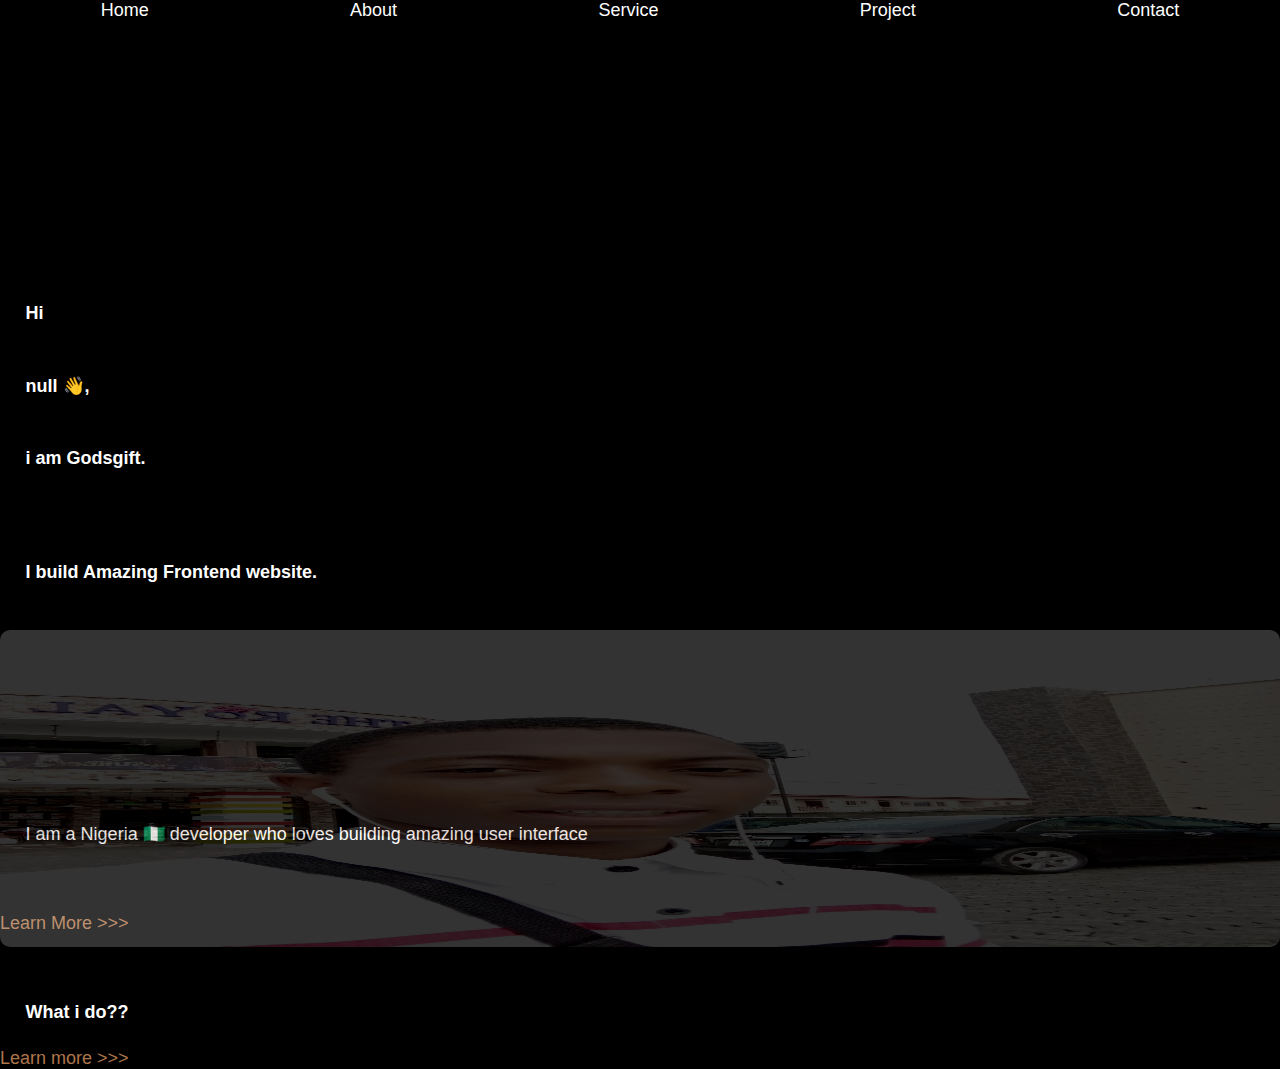
<file: index.html>
<!DOCTYPEHTML >
<html lang="en">
  <head>
      <meta charset="UTF-8">
  <meta name="viewport" content="width=device-width, initial-scale=1.0">
  
  <title>My portfolio </title>
  <link rel="stylesheet" href="style.css">
    </head>
    <nav>
      <a href="index.html">Home</a>
      <a href="About.html">About</a>
      <a href="service.html">Service</a>
      <a href="project.html">Project</a>
      <a href="contact.html">Contact</a>
      </nav>
    <body>
      <div id="Main" >
        
        <h3>Hi </h3><h3 id="header1"></h3> <h3>i am Godsgift.</h3><br><br>
        <div id="display">
        <h1> I build Amazing Frontend website.</h1><br>
        <img src="GIFT.jpg"alt="imag">
        </div><br><br><br><br><br><br><br><br>
        <p> I am a Nigeria 🇳🇬 developer who loves building amazing user interface</p><br><br>
        
        <a class="link"href="About.html">Learn More >>> </a><br><br>
       
        <h2>What i do?? </h2>
        <a class="link"href="Service.html">Learn more >>> </a>
      </div>
      <script src="script.js"></script>
      </body>
      <footer>
        </footer>
</html>
</file>
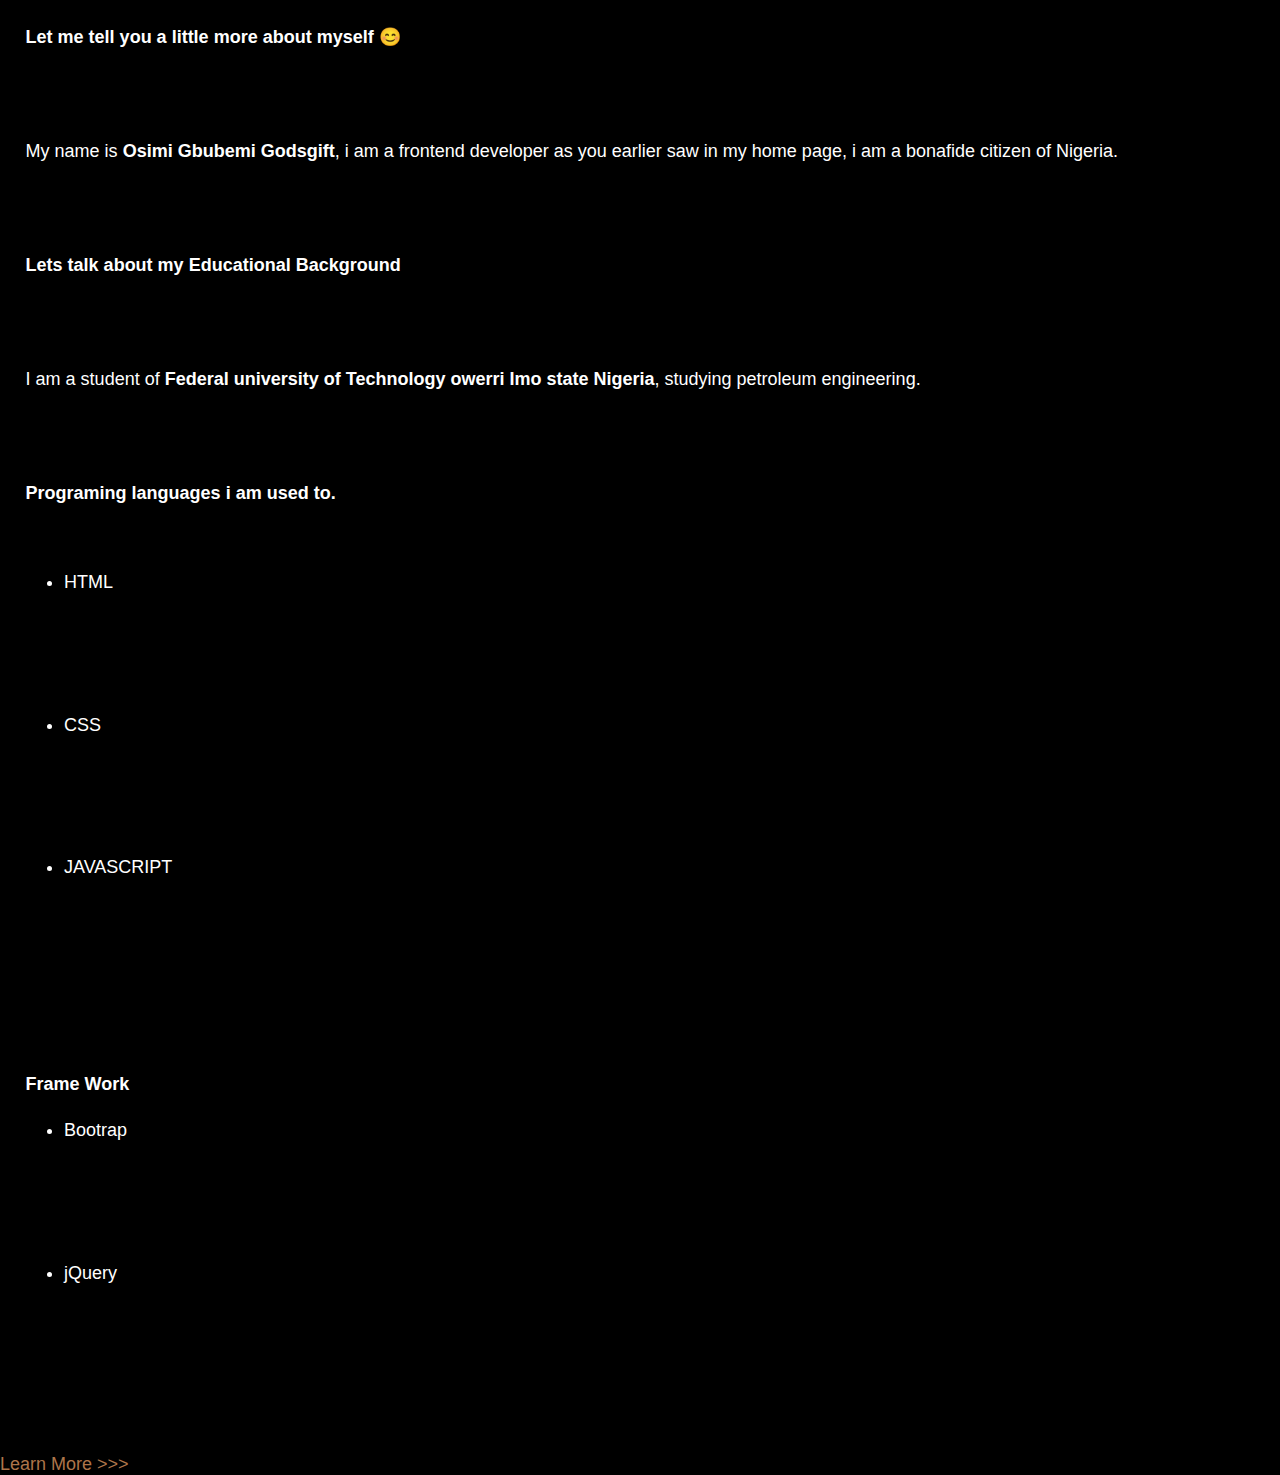
<file: About.html>
<!DOCTYPEHTML >
<html lang="en">
  <head>
      <meta charset="UTF-8">
  <meta name="viewport" content="width=device-width, initial-scale=1.0">
  
  <title>About me </title>
  <link rel="stylesheet" href="style.css">
    </head>
    <body>
      <div>
        <h1> Let me tell you a little more about myself 😊</h1><br><br>
        <p>My name is <strong>Osimi Gbubemi Godsgift</strong>, i am a frontend developer as you earlier saw in my home page, i am a bonafide citizen of Nigeria. </p><br><br>
        <h2>Lets talk about my Educational Background</h2><br><br>
        <p> I am a student of <strong>Federal university of Technology owerri Imo state Nigeria</strong>, studying petroleum engineering.</p><br><br>
        
        <h2> Programing languages i am used to. </h2><br><br>
        <ul>
          <li>HTML</li>
          <li>CSS</li>
          <li>JAVASCRIPT</li>
          </ul><br><br>
          <h2>Frame Work </h2>
          <ul>
            <li>Bootrap</li>
            <li>jQuery</li>
            </ul><br><br>
            <a class="link"href="project.html">Learn More >>></a>
          
        </div>
      </body>
      <footer>
        </footer>
        </html>
</file>
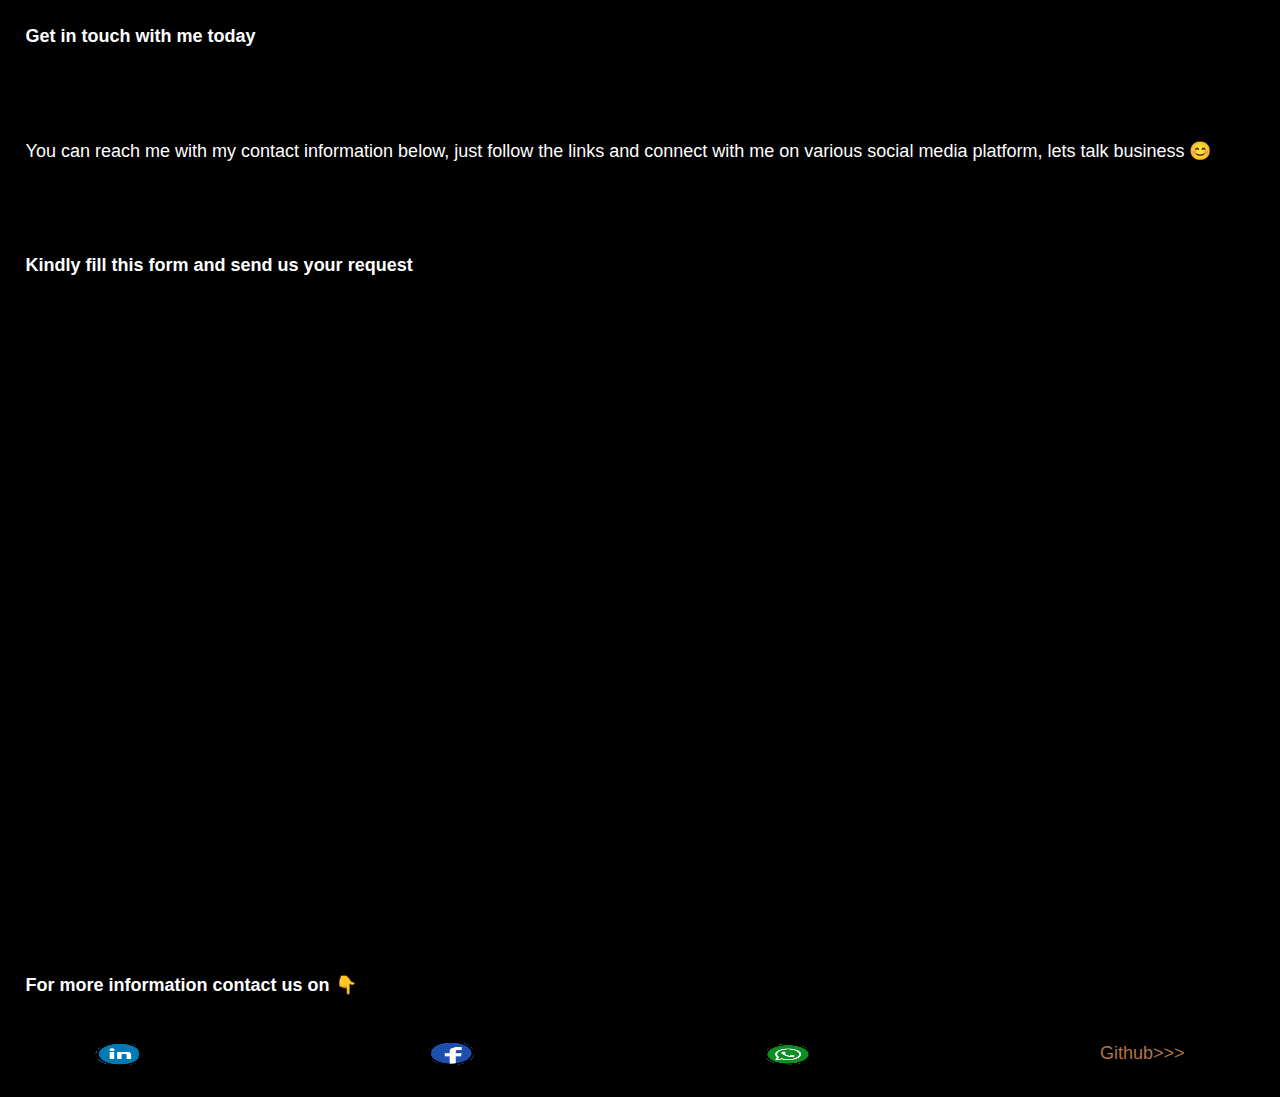
<file: contact.html>
<!DOCTYPEHTML >
<html lang="en">
  <head>
      <meta charset="UTF-8">
  <meta name="viewport" content="width=device-width, initial-scale=1.0">
  
  <title>Contact me </title>
  <link rel="stylesheet" href="style.css">
    </head>
    <body>
      <h1> Get in touch with me today</h1><br><br>
      <p> You can reach me with my contact information below, just follow the links and connect with me on various social media platform, lets talk business 😊</p><br><br>
      
      <h2>Kindly fill this form and send us your request </h2><br><br>
      <iframe src="https://docs.google.com/forms/d/e/1FAIpQLSdFHgex--hDulrjOxnTxucre1GTKmU7IGGs5pCB23uJkTVoZQ/viewform?embedded=true" width="379" height="600" frameborder="0" marginheight="0" marginwidth="0">Loading…</iframe>
      </body>
      
      <footer>
        <h2>For more information contact us on 👇</h2><br>
        <div id="contact">
          <a href="https://www.linkedin.com/in/osimi-godsgift-85907723a/"><img class="contact"src="image1.png" alt="image"></a>
           <a href="https://www.facebook.com/profile.php?id=100008468178563"><img class="contact"src="image2.png" alt="image"></a>
            <a href="https://wa.me/qr/CIZKTQIERD42P1"><img class="contact" src="image3.png" alt="image"></a>
            <a class="link "href="https://github.com/Osimi-Gift"> Github>>></a>
        </div>
        
        
        </footer>
        </html>
</file>
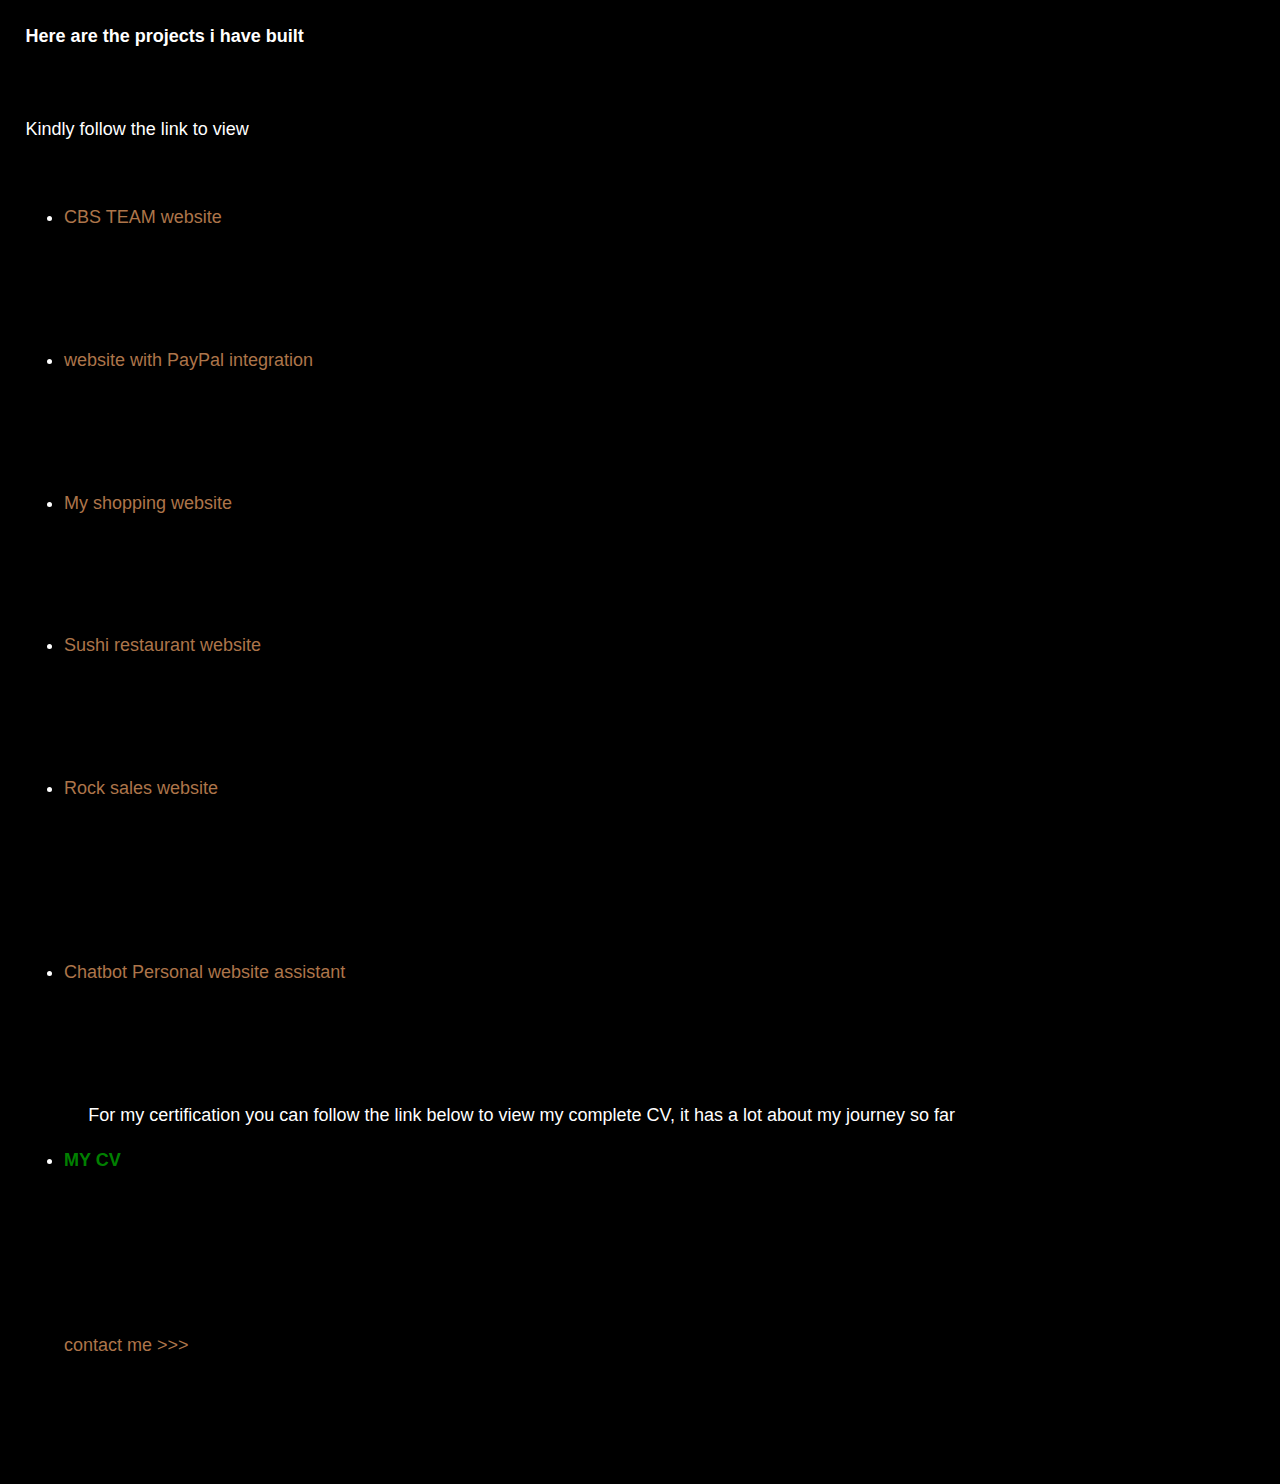
<file: project.html>
<!DOCTYPEHTML >
<html lang="en">
  <head>
      <meta charset="UTF-8">
  <meta name="viewport" content="width=device-width, initial-scale=1.0">
  
  <title>project </title>
  <link rel="stylesheet" href="style.css">
    </head>
    <body>
      <h1> Here are the projects i have built </h1><br>
      <p>Kindly follow the link to view </p><br><br>
      <ul>
        <li><a class="link"href="https://osimi-gift.github.io/THE-CBS-TEAM/">CBS TEAM website </a></li>
         <li><a class="link"href="https://the-cbs-team.github.io/complete_prototype/">website with PayPal integration </a></li>
          <li><a class="link"href="https://osimi-gift.github.io/SHOPPINGHUB/index.html">My shopping website  </a></li>
           <li><a class="link"href="https://osimi-gift.github.io/Sushi-Restaurant-/">Sushi restaurant website </a></li>
            <li><a class="link"href="https://osimi-gift.github.io/Rocket/">Rock sales website</a></li><br><br>
        <li><a class="link"href="https://osimi-gift.github.io/Chatbot.js/"> Chatbot Personal website assistant</a></li>
        <p>For my certification you can follow the link below to view my complete CV, it has a lot about my journey so far</p>
           <li><a class="link"href="https://1drv.ms/w/s!AuxWRIP0VKy3gQwCHUwG7FE3OR4V"><b style="color:green;">MY CV</b></a></li>

 
     </u><br><br>
      </body>
      <footer>
        <a class="link" href="contact.html">contact me >>> </a>
        </footer>
        </html>
</file>
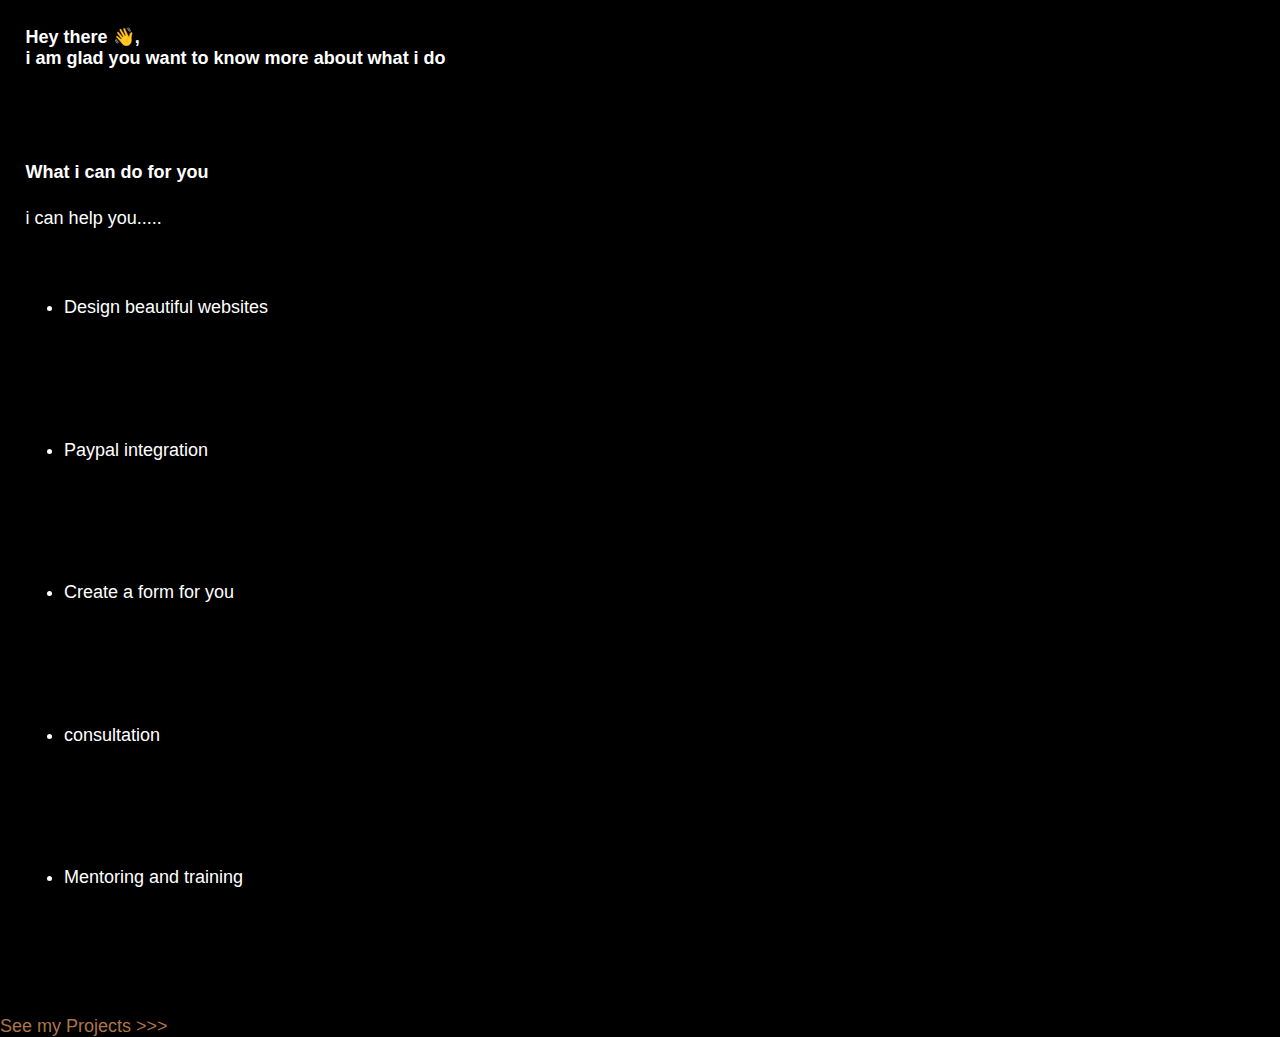
<file: service.html>
<!DOCTYPEHTML >
<html lang="en">
  <head>
      <meta charset="UTF-8">
  <meta name="viewport" content="width=device-width, initial-scale=1.0">
  
  <title>service </title>
  <link rel="stylesheet" href="style.css">
    </head>
    <body>
      <h2>Hey there 👋,<br> i am glad you want to know more about what i do </h2><br><br>
      
      <h2> What i can do for you </h2>
      <p> i can help you.....</p><br><br>
      <ul>
        <li>Design beautiful websites</li>
        <li>Paypal integration</li>
        <li>Create a form for you</li>
        <li>consultation </li>
        <li>Mentoring and training </li>
        </ul>
        <a class="link" href="project.html">See my Projects >>> </a>
             
      </body>
      <footer>
        </footer>
        </html>
</file>
<file: style.css>
*{
  padding:0;
  margin:0;
  box-sizing: border-box;
  max-width: 100%;
  font-family: Sans-Serif;
  font-size:18px;
  
}

body{
  width:100% ;
  background-color: black;
 
}
nav{
  display: flex;
  justify-content: space-around;
  color:white;
}
#Main{
  display: grid;
  width: 100%;
  margin-top: 20%;
  position: relative;
  
 height: 20%;
 background-repeat: no-repeat;
 background-size:;
}
h1,h2,h3,p{
  color:white;
  margin:2%;
}

img{
  position: absolute;
  width:100%;
  height: 40%;
  opacity: 20%;
  border-radius: 10px;
}
display{
  display: flex;
  position: absolute;
  justify-content: space-around;
  width:100%;
}
.link{
  color:#AD754A;
  text-decoration: none;
}
a{
  color: white;
  text-decoration: none;
}
a:hover{
  color: #AD754A;
}
li{
  color:white;
  margin-bottom: 10%;
}
ul{
  margin-left:5%;
  margin-bottom: 10%;
}
#contact{
  display: flex;
  justify-content: space-around;
}
.contact{
  width:30%;
  position: static;
  opacity: 100%;
}
</file>
